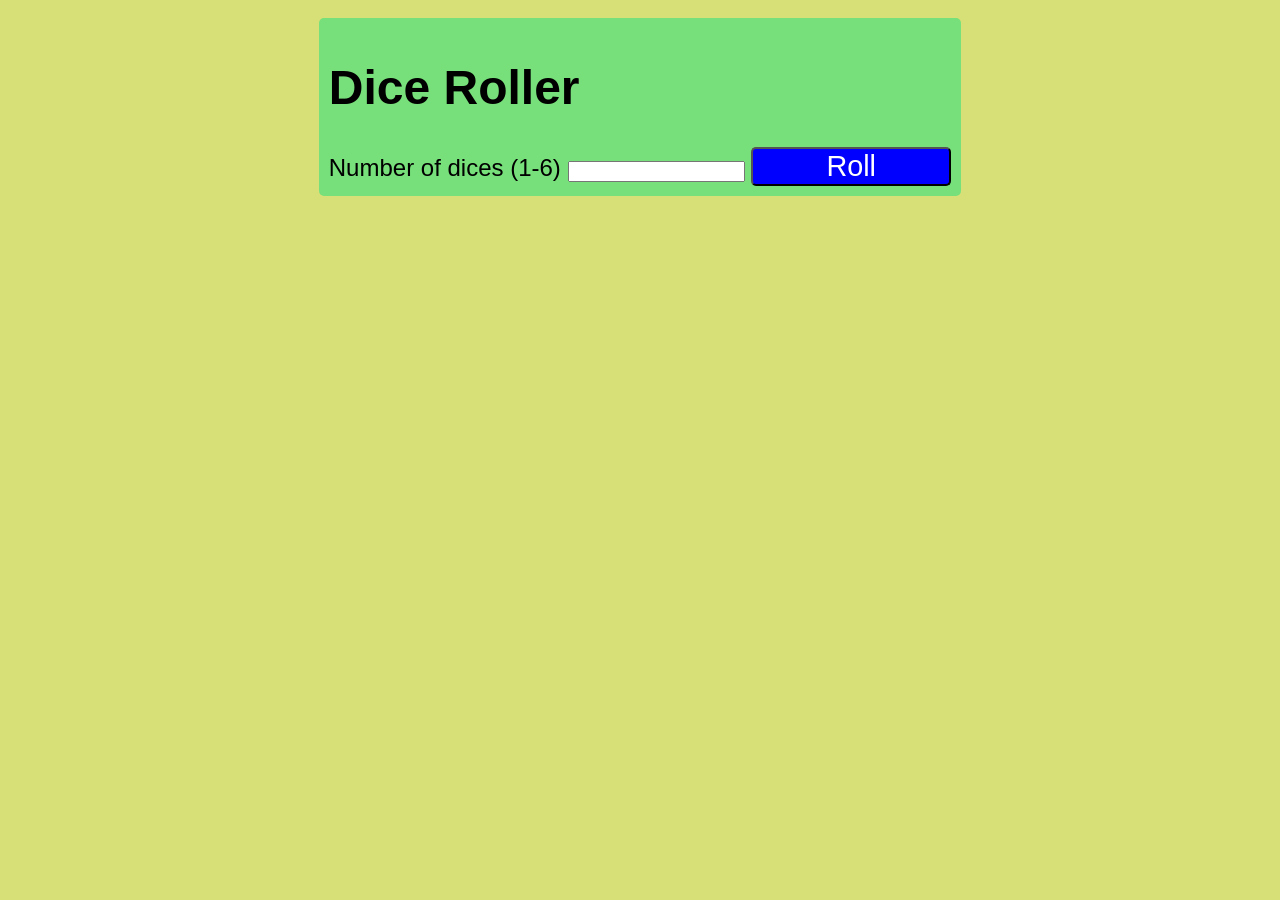
<file: Dice_Roller_Program/index.html>
<!DOCTYPE html>
<html lang="en">
<head>
    <meta charset="UTF-8">
    <meta name="viewport" content="width=device-width, initial-scale=1.0">
    <title>Counter</title>
    <link  rel="stylesheet" href="style.css">
</head>
<body>
    <div id="container">
        <h1>Dice Roller </h1>
        <div>
            <label for="numberofdices">Number of dices (1-6)</label>
            <input type="number" id="numberofdices">
            <button id="button">Roll</button>
        </div>
        <div  id="imagecontainer"></div>
    </div>
    <script src="dom.js"></script>
</body>
</html>
</file>
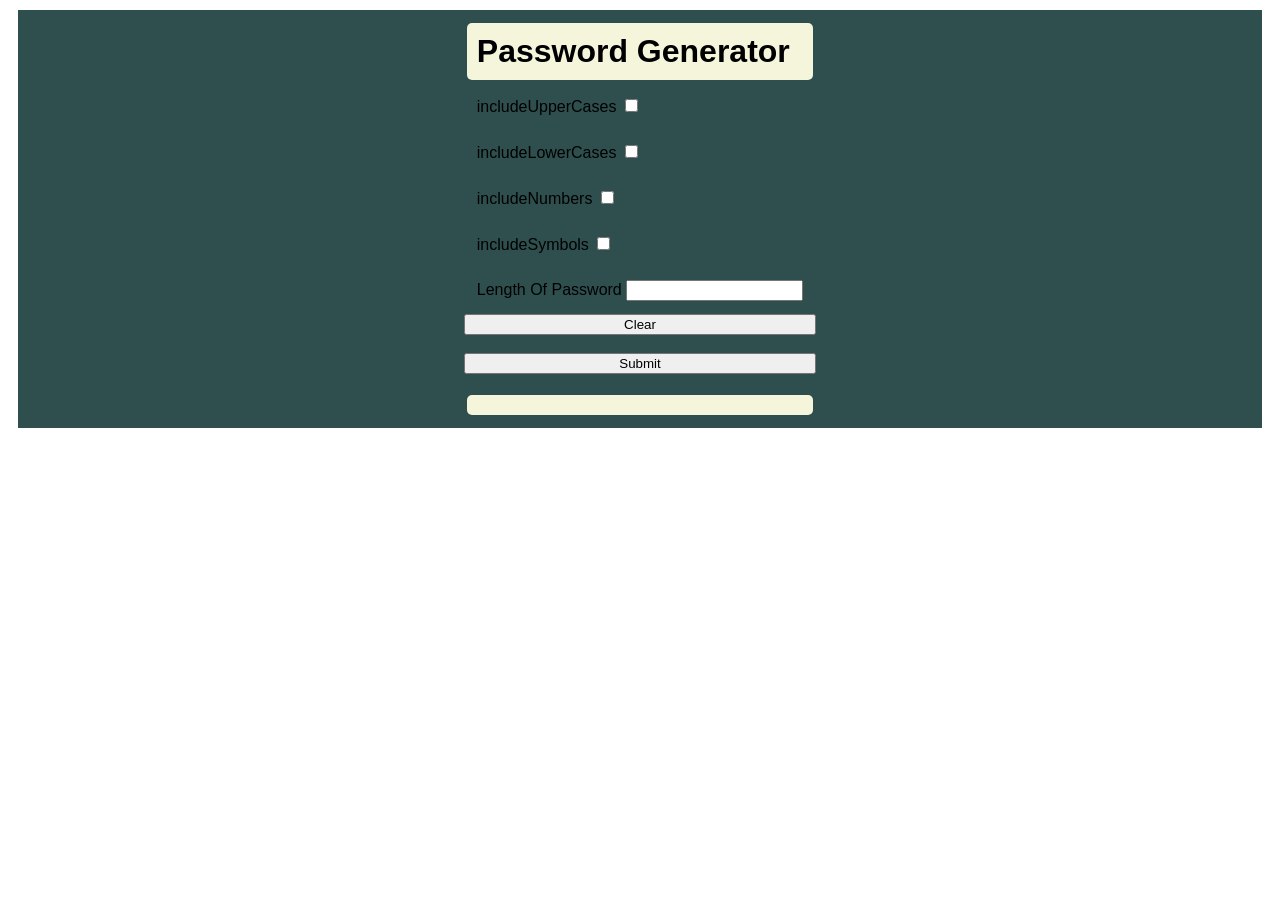
<file: Password_Generator/index.html>
<!DOCTYPE html>
<html lang="en">
    <head>
        <meta charset="UTF-8">
        <meta name="viewport" content="width=device-width, initial-scale=1.0">
        <title>Random Number Generator</title>
        <link rel="stylesheet" href="style.css">
    </head>
    <body>
        <div id="bigcontainer">
            <h1 class="forpaddingandmargin"> Password Generator</h1>
            <div class="forpaddingandmargin">
                <label for="iuc">includeUpperCases</label>
                <input type="checkbox" id="iuc">
            </div>
            <div class="forpaddingandmargin">
                <label for="ilc">includeLowerCases</label>
                <input type="checkbox" id="ilc">
            </div>
            <div class="forpaddingandmargin">
                <label for="iN">includeNumbers</label>
                <input type="checkbox" id="iN">
            </div>
            <div class="forpaddingandmargin">
                <label  for="is">includeSymbols</label>
                <input type="checkbox" id="is">
            </div>
            <div class="forpaddingandmargin">
                <label for="length">Length Of Password</label>
                <input type="Number" id="length">
            </div>
            <button id="buttonclear">Clear</button>
            <br>
            <button id="button">Submit</button>
            <br>
            <h2 class="forpaddingandmargin" id="generatepassword"></h2>
        </div>
        <script src="dom.js"></script>
    </body>
</html>
</file>
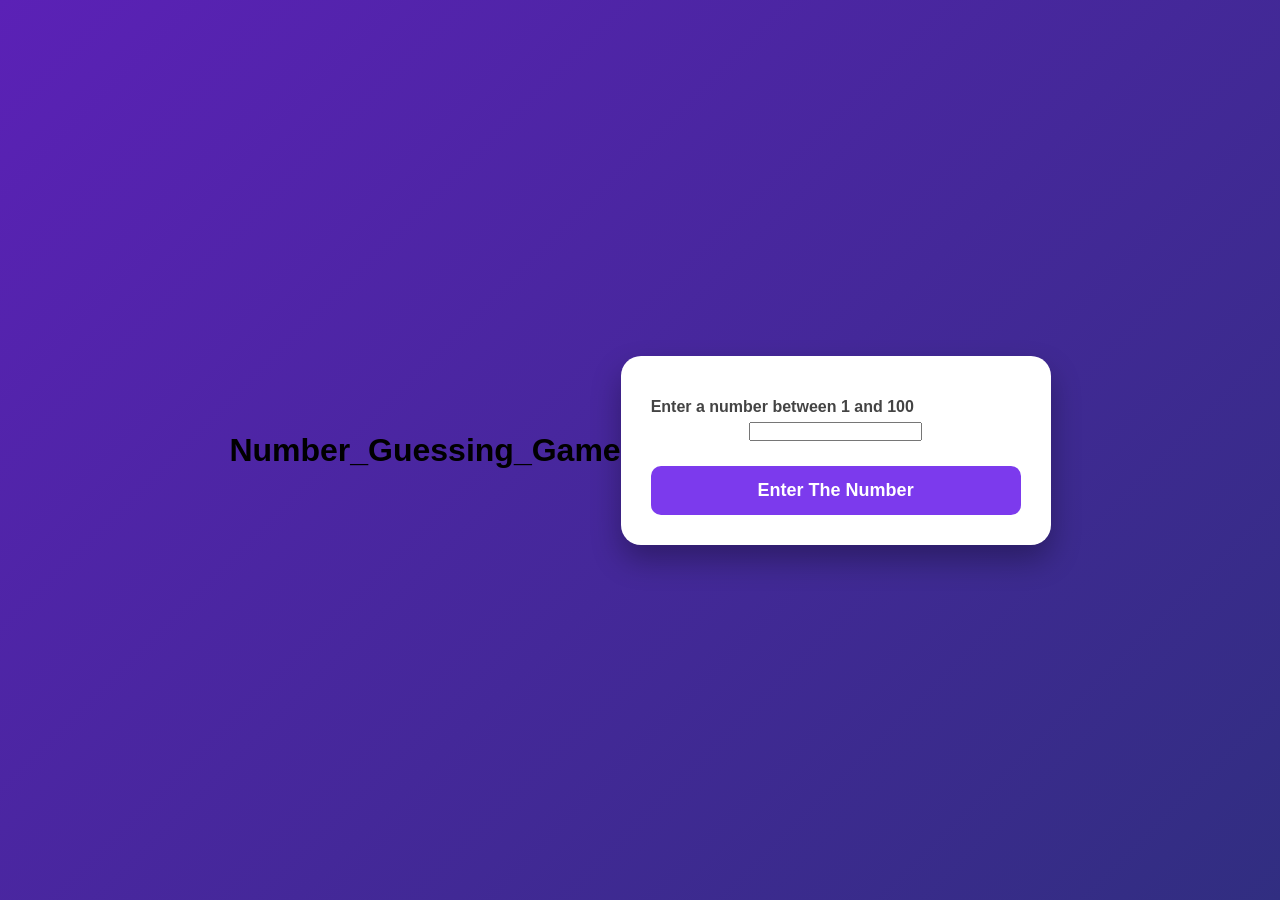
<file: Random_Number_Generator/index.html>
<!DOCTYPE html>
<html lang="en">
<head>
    <meta charset="UTF-8">
    <meta name="viewport" content="width=device-width, initial-scale=1.0">
    <title>Document</title>
    <link rel="stylesheet" href="style.css">
</head>
<body>
    <h1>Number_Guessing_Game</h1>
    <div id="container">
        <label  id="label" for="input" >Enter a number between 1 and 100</label>
        <input id="input" type="number">
       <button id="button">Enter The  Number</button> 
    </div>
    <script src="Number_Guessing_Game.js"></script>
</body>
</html>
</file>
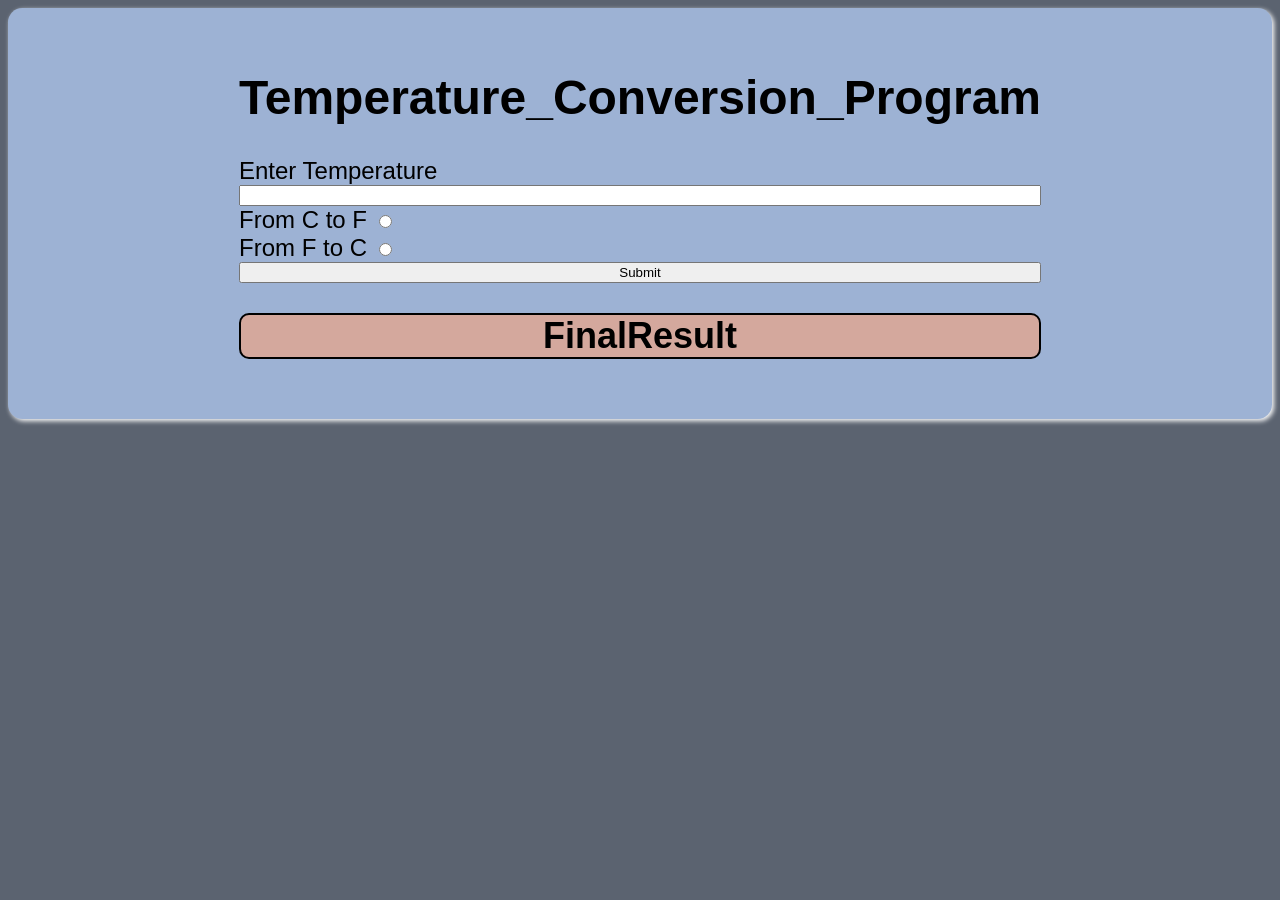
<file: Temperature_Conversion_Program/index.html>
<!DOCTYPE html>
<html lang="en">
<head>
    <meta charset="UTF-8">
    <meta name="viewport" content="width=device-width, initial-scale=1.0">
    <title>Temperature_Conversion_Program</title>
    <link href="style.css" rel="stylesheet">
</head>
<body>
    <div id="container">
        <h1>Temperature_Conversion_Program</h1>
        <label for="Temperature">Enter Temperature</label>
        <input id="Temperature" type="number">
        <div>
            <label for="CF">From C to F</label>
            <input id="CF" type="radio" name="choosed">
        </div>
        <div>
            <label for="FC">From F to C</label>
            <input id="FC" type="radio" name="choosed">
        </div>
        <button id="button">Submit</button>
        <h2 id="FinalResult">FinalResult</h2>
    </div>
    


    <script src="dom.js"></script>
</body>
</html>
</file>
<file: Dice_Roller_Program/style.css>
body{
    display: grid;
    justify-content:center;
    background-color: #d6e077;
    font-family: 'Franklin Gothic Medium', 'Arial Narrow', Arial, sans-serif;
    font-size: 1.5em;
}
#container{
    background-color: #77e07a;
    padding: 10px;
    border-style:double 2px  ;
    border-color: black;
    border-radius: 5px;
    padding: 10px;
    margin: 10px;

}
#button{
    font-size: 1.2em;
    width:200px ;
    color: white;
    background-color: blue;
    border-radius: 5px;

}
</file>
<file: Password_Generator/style.css>
#body{
    display: grid;
    justify-content: center;
    padding: 10px;
    margin: 10px;
    background-color: bisque;
    font-size: 1.5em;
    font-family:'Franklin Gothic Medium', 'Arial Narrow', Arial, sans-serif;

}
#bigcontainer{
    display: grid;
    justify-content: center;
    padding: 10px;
    margin: 10px;
    font-family:'Franklin Gothic Medium', 'Arial Narrow', Arial, sans-serif;
    background-color: darkslategray;
}
h1{
    background-color: beige;
    border-radius: 5px;

}
.forpaddingandmargin{
    padding: 10px;
    margin: 3px;    
}
h2{
    background-color: beige;
    border-radius: 5px;

}
</file>
<file: Random_Number_Generator/style.css>
*{
    margin:0;
    padding:0;
    box-sizing:border-box;
}

body{
    min-height:100vh;
    display:flex;
    justify-content:center;
    align-items:center;
    padding:20px;
    background:linear-gradient(135deg,#5B21B6,#312E81);
    font-family:Verdana, Geneva, Tahoma, sans-serif;
}

#container{
    width:100%;
    max-width:430px;
    background:#FFFFFF;
    padding:30px;
    border-radius:20px;
    text-align:center;
    box-shadow:0 15px 30px rgba(0,0,0,.3);
}

#hh1{
    margin-bottom:25px;
}

#h1{
    color:#5B21B6;
    font-size:3.5rem;
}

label{
    display:block;
    text-align:left;
    margin:12px 0 6px;
    color:#444;
    font-weight:bold;
}

#max,
#min{
    width:100%;
    padding:12px;
    border:2px solid #D8B4FE;
    border-radius:10px;
    font-size:17px;
    outline:none;
    transition:.2s;
}

#max:focus,
#min:focus{
    border-color:#7C3AED;
}

button{
    width:100%;
    margin-top:25px;
    padding:14px;
    background:#7C3AED;
    color:white;
    border:none;
    border-radius:10px;
    font-size:18px;
    font-weight:bold;
    cursor:pointer;
    transition:.2s;
}

button:hover{
    background:#6D28D9;
}

button:active{
    transform:scale(.97);
}

@media(max-width:480px){

    #container{
        padding:20px;
    }

    #h1{
        font-size:2.8rem;
    }

    button{
        font-size:16px;
    }
}
</file>
<file: Temperature_Conversion_Program/style.css>
body{
    font-family: 'Gill Sans', 'Gill Sans MT', Calibri, 'Trebuchet MS', sans-serif;
    font-size: 1.5em;
    background-color:#5b6370 ;
}
#container{
    background-color:#9db2d4;
    box-shadow: 2px 2px 5px white;
    border-radius: 0.6em;
    display: grid;
    justify-content: center;
    padding: 30px;

}
#FinalResult{
    border: 2px double black;
    display: grid;
    justify-content: center;
    background-color: #d4a89d;
    border-radius: 10px;

}
</file>
